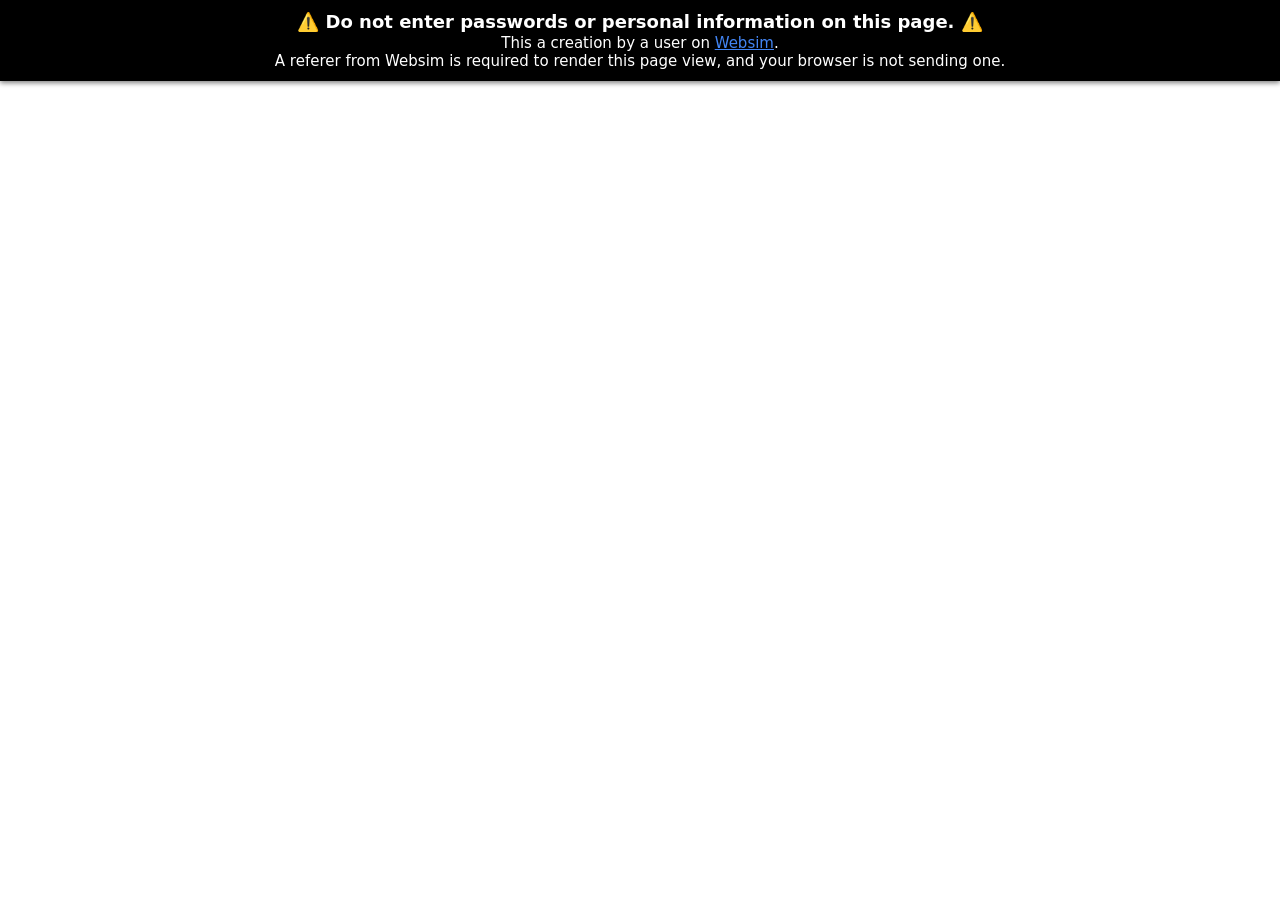
<file: customization-app-template.html>
<html lang="en">
  <head>
    <meta charset="UTF-8" />

    <meta charset="utf-8" />
    <link rel="canonical" href="https://websim.com/@api/customos" />
    <meta name="viewport" content="width=device-width, initial-scale=1" />

    <title>CustomOS</title>

    <style>
      html {
        font-size: 15px;
      }
      html,
      body {
        margin: 0;
        padding: 0;
        min-height: 100%;
        height: 100%;
        display: flex;
        flex-direction: column;
      }
      .warning {
        background: black;
        box-shadow: 0 2px 5px rgba(0, 0, 0, 0.5);
        padding: 0.75em;
        color: white;
        text-align: center;
        font-family: -apple-system, BlinkMacSystemFont, "Segoe UI (Custom)",
          Roboto, "Helvetica Neue", "Open Sans (Custom)", system-ui, sans-serif,
          "Apple Color Emoji", "Segoe UI Emoji";
        line-height: 1.2;
        font-size: 1rem;
        position: relative;
        z-index: 2;
      }
      .warning span {
        font-family: initial;
      }
      .warning h1 {
        font-size: 1.2rem;
        margin: 0;
      }
      .warning a {
        color: rgb(66 133 244);
      }
      .iframe-wrap {
        -webkit-box-flex: 1;
        -webkit-flex: 1 1 auto;
            -ms-flex: 1 1 auto;
                flex: 1 1 auto;
        height: 100%;
        position: relative;
        overflow: auto;
        -webkit-overflow-scrolling: touch;
      }
      .iframe {
        position: absolute;
        top: 0;
        left: 0;
        border: 0;
        display: block;
        width: 100%;
        height: 100%;
      }
      @media (max-width: 550px) {
        @supports (height: 100svh) {
          .iframe {
            height: calc(100svh - var(--cp-header-height-small));
          }
        }
      }
    </style>
  </head>

  <body class="">
    <div class="warning">
      <h1>
        <span>⚠️</span> Do not enter passwords or personal information on this
        page. <span>⚠️</span>
      </h1>
      This a creation by a user on
      <a href="https://websim.com/p/frrtyuyjgzow2xhbd_61/23">Websim</a>.
      <br />
      A referer from Websim is required to render this page view, and your
      browser is not sending one.
      <br />
    </div>

    <div class="result-iframe-wrap" role="main">
      <iframe
        name="contentWindow"
        allow="accelerometer *; bluetooth *; camera *; encrypted-media *; display-capture *; geolocation *; gyroscope *; microphone *; midi *; clipboard-read *; clipboard-write *; serial *; xr-spatial-tracking *; fullscreen *; payment *"
        class="iframe"
        src="https://frrtyuyjgzow2xhbd_61.c.websim.com/customization-app-template.html?v=23&t=1774799291914"
      ></iframe>
    </div>
  </body>
</html>
</file>
